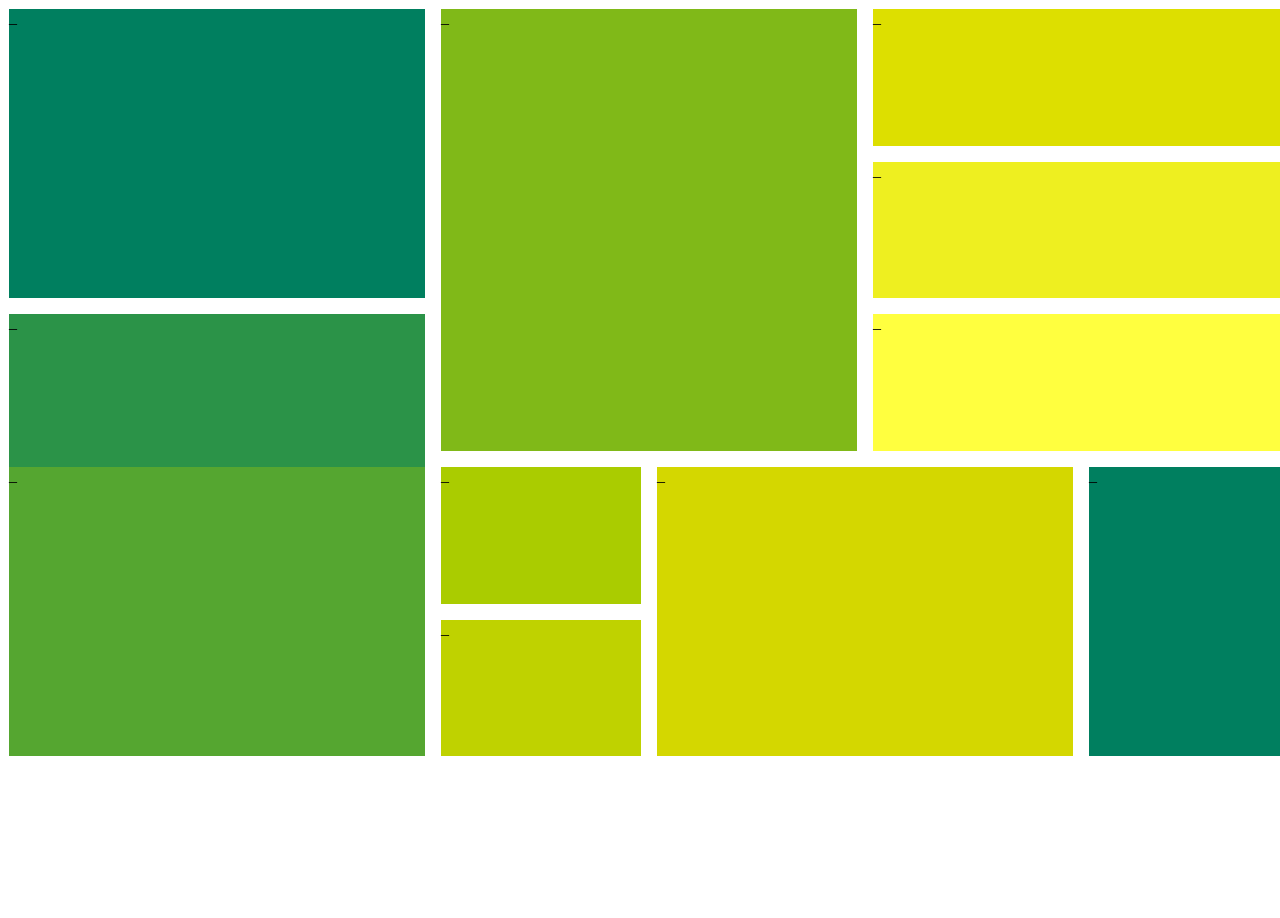
<file: grid/index.html>
<!DOCTYPE html>
    <html lang="en">
    <head>
    <meta charset="UTF-8">
    <link rel="styles" href="styles/normalize.css">
    <link rel="stylesheet" href="styles/stylesheet.css">
    </head>

    <body>
    
    <div class="grid_container">

        <div class="grid_element_first">_</div>
        <div class="grid_element_second">_</div>
        <div class="grid_element_third">_</div>
        <div class="grid_element_fourth">_</div>
        <div class="grid_element_fifth">_</div>
        <div class="grid_element_sixth">_</div>
        <div class="grid_element_seventh">_</div>
        <div class="grid_element_eight">_</div>
        <div class="grid_element_ninth">_</div>
        <div class="grid_element_tenth">_</div>
        <div class="grid_element_eleventh">_</div>
    </div>

    </body>
    </html>
</file>
<file: grid/styles/stylesheet.css>
css

html, body {
    height: 100%;
    width: 100%;
}

body {
    margin: 0;
}

.grid_container{
    display: grid;
    grid-template-columns: repeat(6, 1fr);
    grid-template-rows: repeat(6, 1fr);
    gap: 1rem;
    height: 100vh;
    width: 100vw;
    border: 1vh solid white;
}

.grid_element{
    border: 1vh solid white;
}

.grid_element_first{
    grid-column: 1 / 3;
    grid-row: 1 / 3;
    background-color: #007F5F;
}

.grid_element_second{
    grid-column: 3 / 5;
    grid-row: 1 / 4;
    background-color: #80B918;
}

.grid_element_third{
    grid-column: 5 / 7;
    grid-row: 1 / 2;
    background-color: #DDDF00;
}

.grid_element_fourth{
    grid-column: 1 / 3;
    grid-row: 3 / 5;
    background-color: #2B9348;
}

.grid_element_fifth{
    grid-column: 5 / 7;
    grid-row: 2 / 3;
    background-color: #EEEF20;
}

.grid_element_sixth{
    grid-column: 5 / 7;
    grid-row: 3 / 4;
    background-color: #FFFF3F;
}

.grid_element_seventh{
    grid-column: 3 / 4; 
    grid-row: 4 / 5;
    background-color: #AACC00;
}

.grid_element_eight{
    grid-column: 6 / 7;
    grid-row: 4 / 6;
    background-color: #007F5F;
}

.grid_element_ninth{
    grid-column: 1 / 3;
    grid-row: 4 / 6;
    background-color: #55A630;
}

.grid_element_tenth{
    grid-column: 4 / 6;
    grid-row: 4 / 6;
    background-color: #D4D700;
}

.grid_element_eleventh{
    grid-column: 3 / 4;
    grid-row: 5 / 6;
    background-color: #BFD200;
}
</file>
